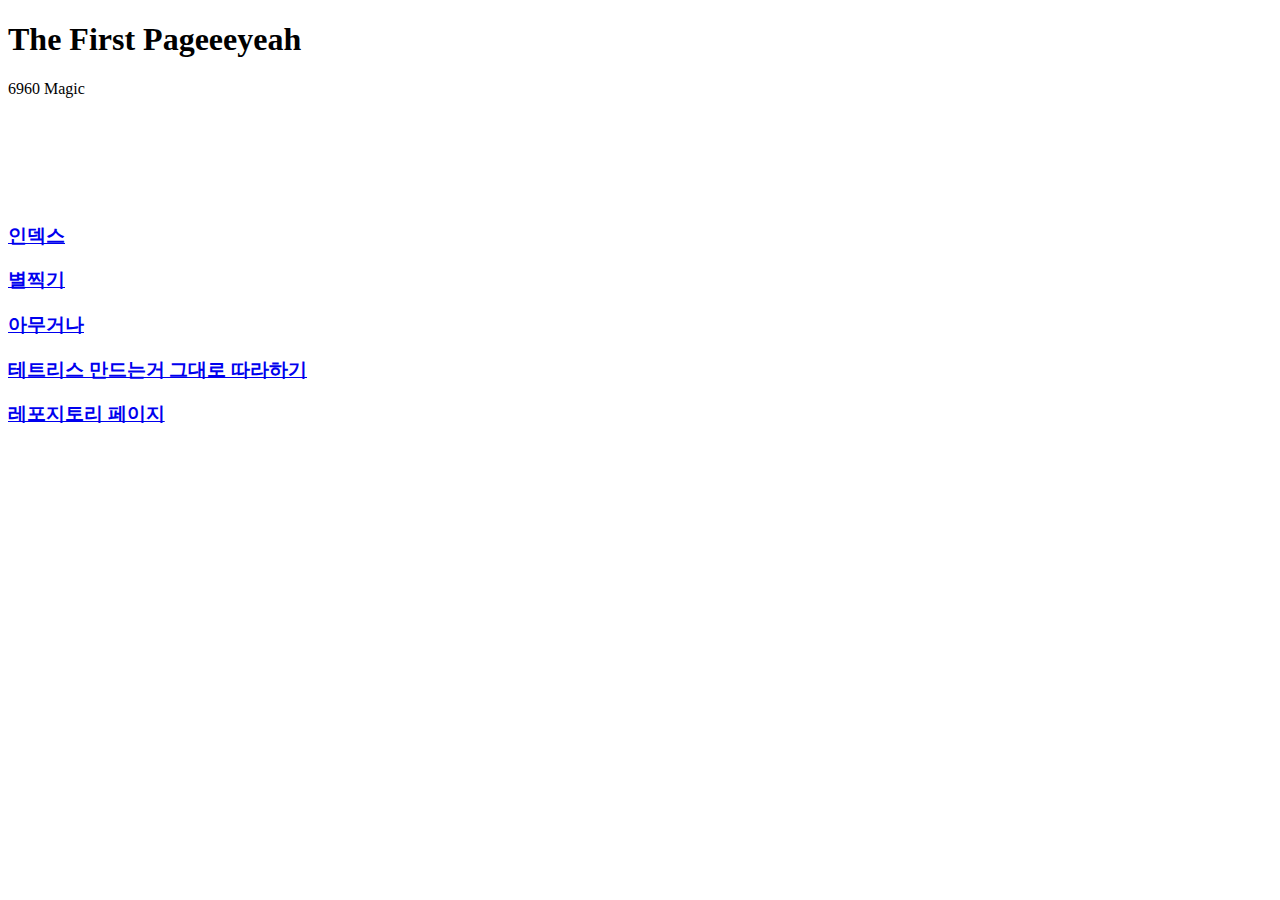
<file: index.html>
<!DOCTYPE html>
<html>
<body>
<h1>The First Pageeeyeah</h1>
<p>6960 Magic</p>
<br>
<br>
<br>
<br>
<br>

<h3><a href="index.html">인덱스</a></h3>
<h3><a href="starjjikgi.html">별찍기</a></h3>
<h3><a href="sandbox.html">아무거나</a></h3>
<h3><a href="Tetris.html">테트리스 만드는거 그대로 따라하기</a></h3>
<h3><a href="https://github.com/eyTns/eyTns.github.io">레포지토리 페이지</a></h3>
<br>

</body>
</html>
</file>
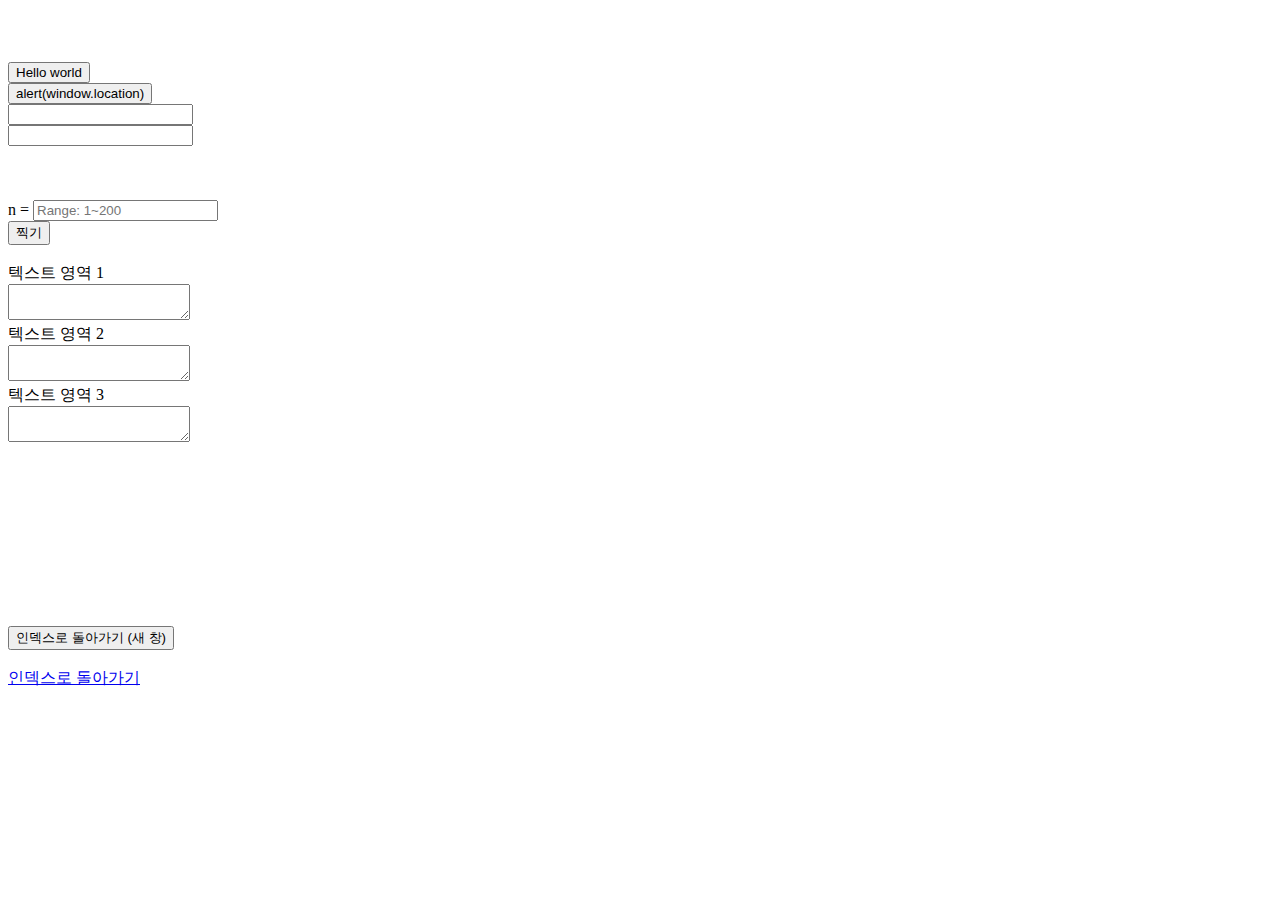
<file: sandbox/index.html>
<!DOCTYPE html>
<html>

<body>
    <br>
    <br>
    <br>
    <input type="button" id="hw" value="Hello world" /> <br>
    <script type="text/javascript">
        var hw = document.getElementById('hw');
        hw.addEventListener('click', function () { alert('Hello world'); })
    </script>
    <input type="button" onclick="alert(window.location)" value="alert(window.location)" /> <br>
    <input type="text" name="input_n" size="20" /> <br>
    <input type="text" name="input_n2" /> <br>
    <br>
    <br>
    <br>

    n = <input type="text" id="input_n" size="20" placeholder="Range: 1~200" /> <br>
    <input type="button" id="input_button" value="찍기" /> <br><br>
    <script type="text/javascript">
        var input_button_element = document.getElementById("input_button");
        input_button_element.addEventListener('click', function () {
            var n = parseInt(document.getElementById("input_n").value);
            if (1 <= n && n <= 200) {
                var result = '*'.repeat(n);
                alert(result);
            } else {
                alert("Not a number or out of range");
            }
        })
    </script>

    <form>
        텍스트 영역 1<br>
        <textarea name="ta1" wrap="off"></textarea><br>
        텍스트 영역 2<br>
        <textarea name="ta2" wrap="virtual"></textarea><br>
        텍스트 영역 3<br>
        <textarea name="ta3" wrap="physical"></textarea><br>
    </form>

    <br>
    <br>
    <br>
    <br>
    <br>
    <br>
    <br>
    <br>
    <br>
    <br>

    <input type="button" onclick="window.open('../')" value="인덱스로 돌아가기 (새 창)" /> <br><br>
    <a href="../">인덱스로 돌아가기</a> <br><br>

</body>

</html>
</file>
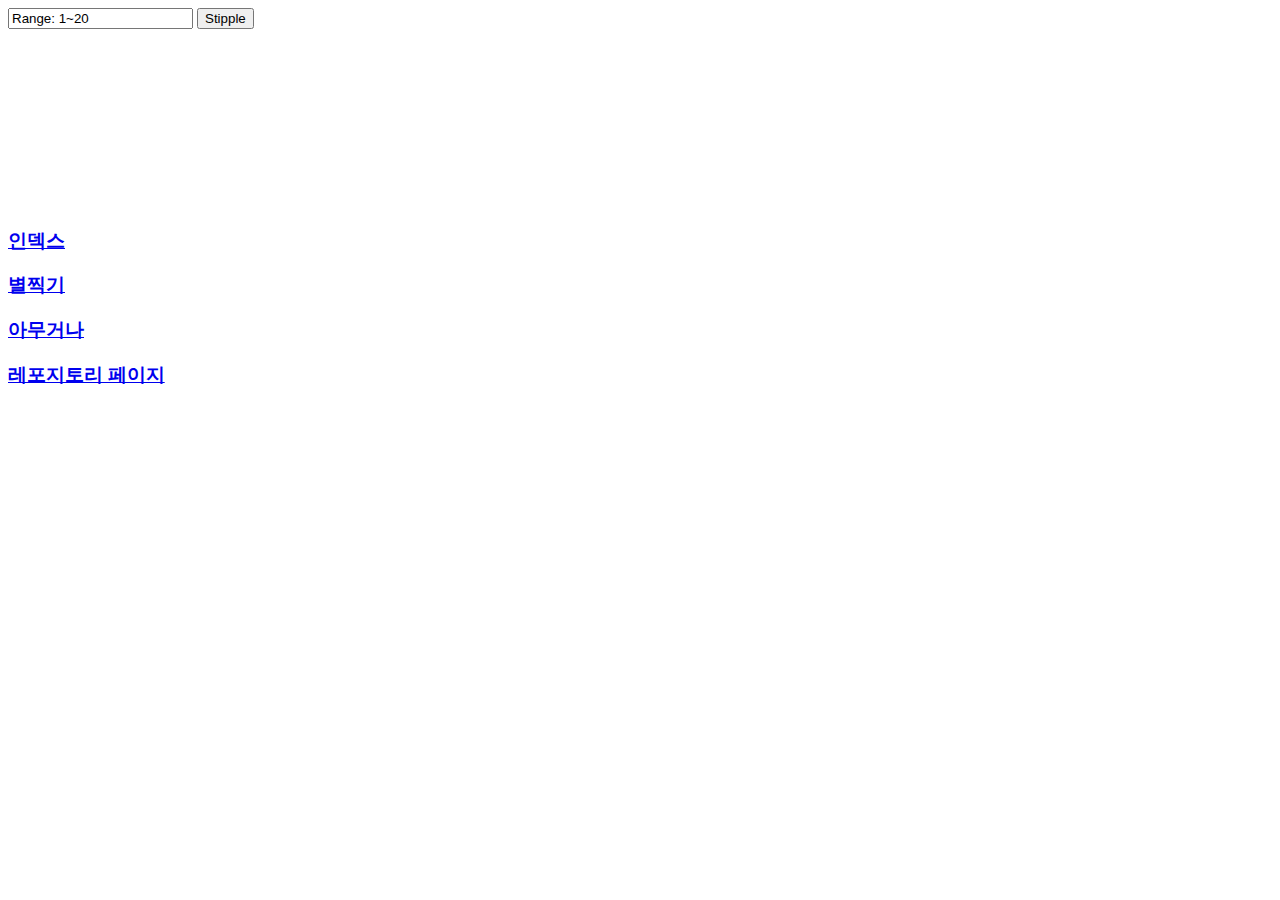
<file: starjjikgi/index.html>
<!DOCTYPE html>
<html lang="en">
<head>
    <meta charset="UTF-8">
    <meta http-equiv="X-UA-Compatible" content="IE=edge">
    <meta name="viewport" content="width=device-width, initial-scale=1.0">
    <title>별찍기</title>
    <link rel="stylesheet" href="style.css">
</head>
<body>
    <input id="inputbox" size="20"/>
    <input type="button" id="stippleButton" value="Stipple" />
    <br>
    <br>
    <li id="outputtext"></li>
    <br>
    <br>
    <br>
    <br>
    <div class="output"></div>

    <br>
    <br>
    <br>
    <br>
    <br>



    <h3><a href="../">인덱스</a></h3>
    <h3><a href="../starjjikgi/">별찍기</a></h3>
    <h3><a href="../sandbox/">아무거나</a></h3>
    <h3><a href="https://github.com/eyTns/eyTns.github.io">레포지토리 페이지</a></h3>
    <br>

    <script src="starjjikgi.js" type="module"></script>

</body>
</html>
</file>
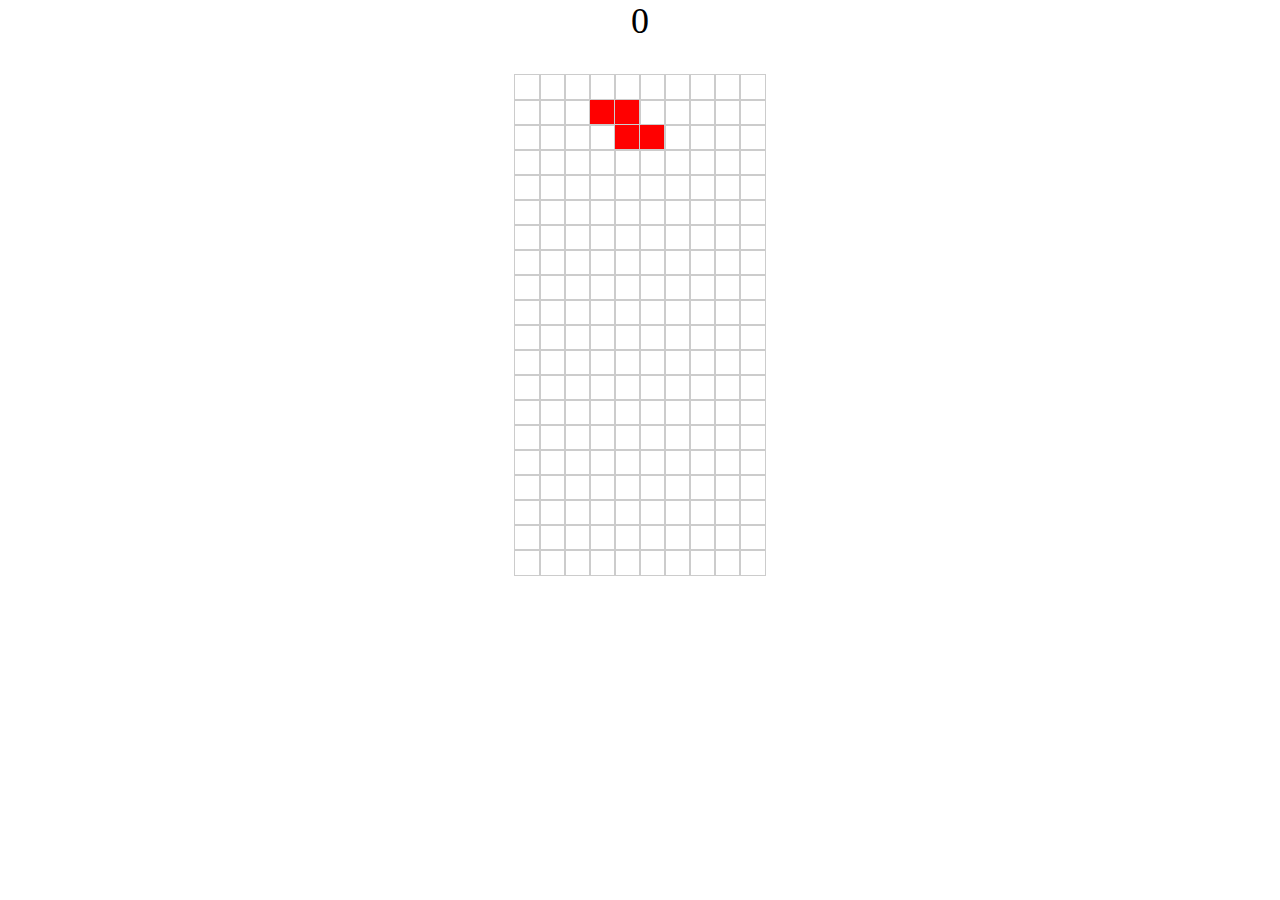
<file: tetris/index.html>
<!DOCTYPE html>
<html lang="en">
<head>
    <meta charset="UTF-8">
    <meta http-equiv="X-UA-Compatible" content="IE=edge">
    <meta name="viewport" content="width=device-width, initial-scale=1.0">
    <title>Tetris</title>
    <link rel="stylesheet" href="style.css">
</head>
<body>
    <div class="wrapper">
        <div class="game-text">
            <span>게임 종료</span>
            <button>다시시작</button>
        </div>
        <div class="score">0</div>
        <div class="playground">
            <ul></ul>
        </div>
    </div>

    <script src="tetris.js" type="module"></script>
    
</body>
</html>
</file>
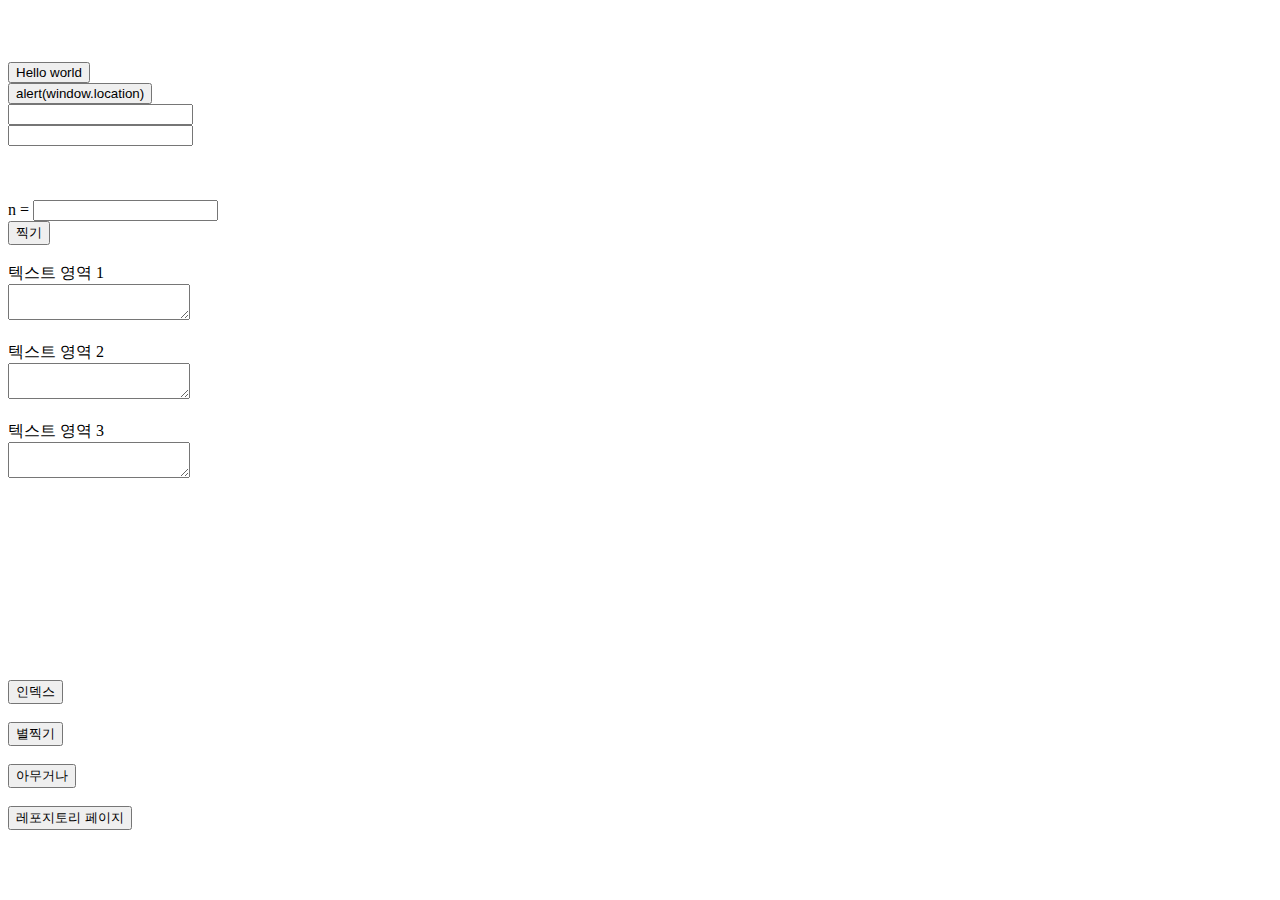
<file: sandbox.html>
<!DOCTYPE html>
<html>
<body>
<br>
<br>
<br>
    <input type="button" id="hw" value="Hello world" /> <br>
    <script type="text/javascript">
        var hw = document.getElementById('hw');
        hw.addEventListener('click', function(){ alert('Hello world'); })
    </script>
    <input type="button" onclick="alert(window.location)" value="alert(window.location)" /> <br>
    <input type="text" name="input_n" size="20"/> <br>
    <input type="text" name="input_n2" /> <br>
<br>
<br>
<br>

    n = <input type="text" name="input_n" size="20"/> <br>
    <input type="button" id="input_button" value="찍기" /> <br><br>
    <script type="text/javascript">
        var input_button_element = document.getElementById("input_button");
	var n = document.getElementById("input_n").value;
	var result = '*'.repeat(n);
        input_button_element.addEventListener('click', function(){ alert(result); })
    </script>

    <form>
        텍스트 영역 1<br>
	<textarea name="ta1" wrap="off"></textarea> <br><br>
        텍스트 영역 2<br>
	<textarea name="ta2" wrap="virtual"></textarea> <br><br>
        텍스트 영역 3<br>
	<textarea name="ta3" wrap="physical"></textarea> <br><br>
    </form>
 


<br>
<br>
<br>
<br>
<br>
<br>
<br>
<br>
<br>
<br>


<input type="button" onclick="window.open('index.html')" value="인덱스" /> <br><br>
<input type="button" onclick="window.open('starjjikgi.html')" value="별찍기" /> <br><br>
<input type="button" onclick="window.open('sandbox.html')" value="아무거나" /> <br><br>
<input type="button" onclick="window.open('https://github.com/eyTns/eyTns.github.io')" value="레포지토리 페이지" /> <br><br>



</body>
</html>
</file>
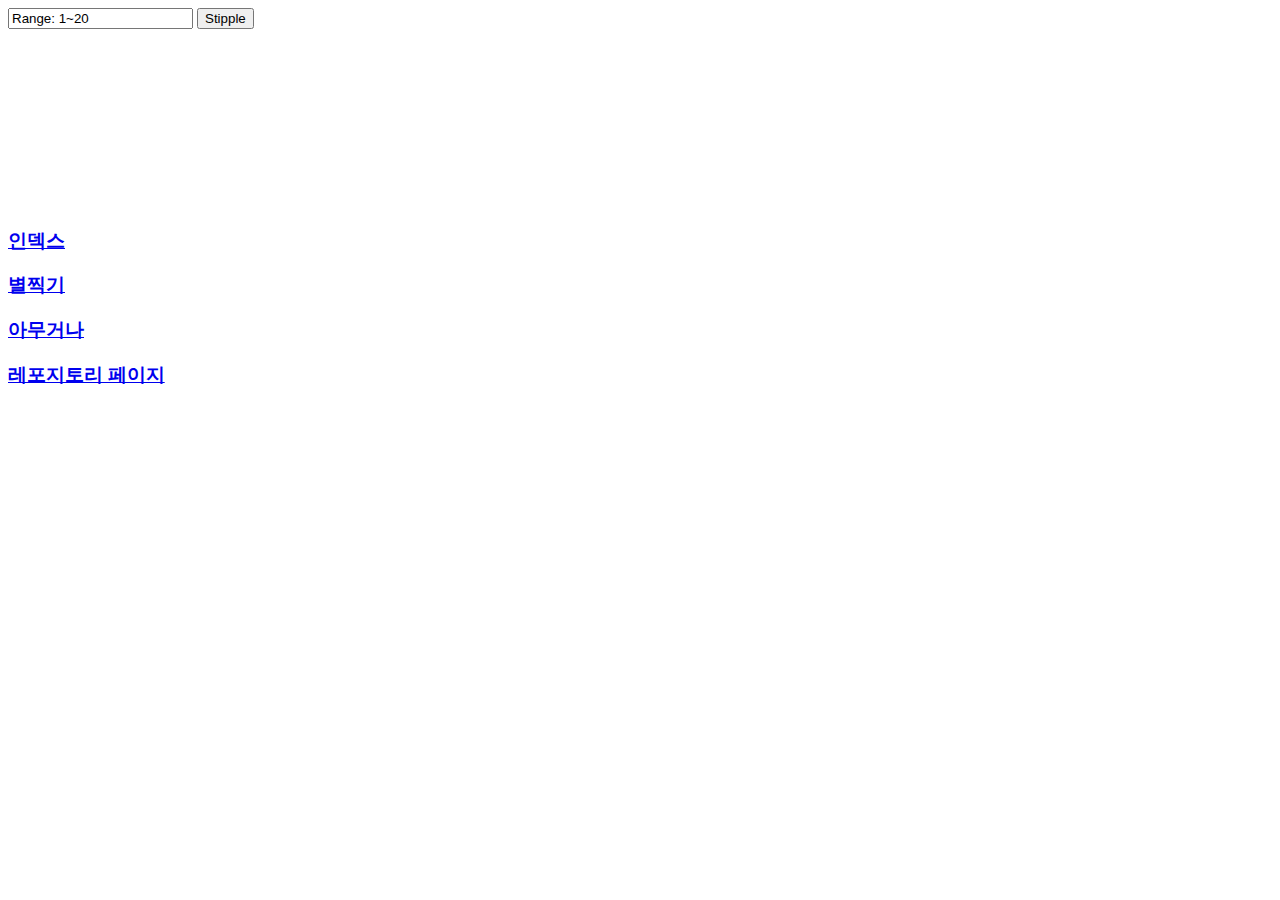
<file: starjjikgi.html>
<!DOCTYPE html>
<html lang="en">
<head>
    <meta charset="UTF-8">
    <meta http-equiv="X-UA-Compatible" content="IE=edge">
    <meta name="viewport" content="width=device-width, initial-scale=1.0">
    <title>별찍기</title>
    <link rel="stylesheet" href="css/style_star.css">
</head>
<body>
    <input id="inputbox" size="20"/>
    <input type="button" id="stippleButton" value="Stipple" />
    <br>
    <br>
    <li id="outputtext"></li>
    <br>
    <br>
    <br>
    <br>
    <div class="output"></div>

    <br>
    <br>
    <br>
    <br>
    <br>



    <h3><a href="index.html">인덱스</a></h3>
    <h3><a href="starjjikgi.html">별찍기</a></h3>
    <h3><a href="sandbox.html">아무거나</a></h3>
    <h3><a href="https://github.com/eyTns/eyTns.github.io">레포지토리 페이지</a></h3>
    <br>

    <script src="js/starjjikgi.js" type="module"></script>

</body>
</html>
</file>
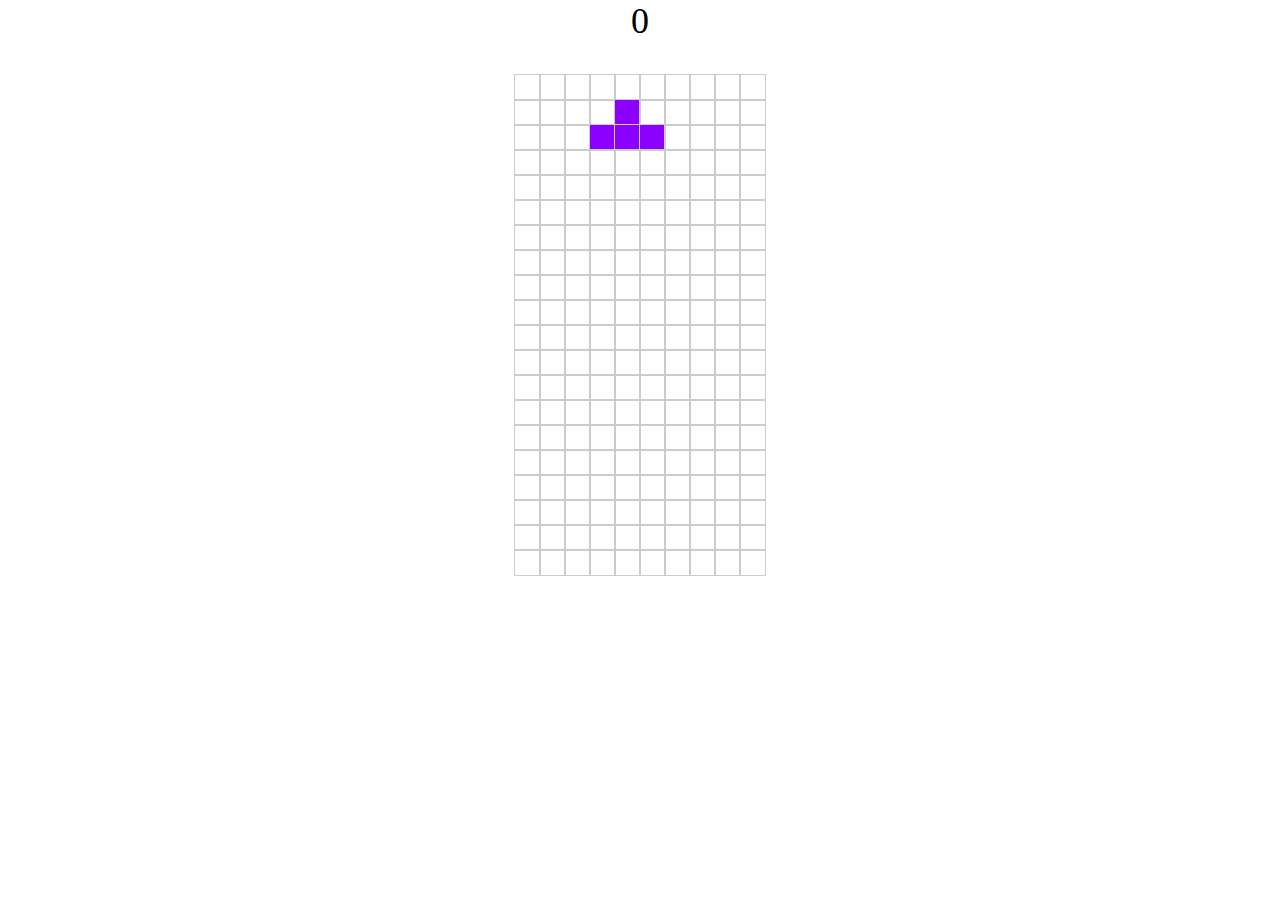
<file: Tetris.html>
<!DOCTYPE html>
<html lang="en">
<head>
    <meta charset="UTF-8">
    <meta http-equiv="X-UA-Compatible" content="IE=edge">
    <meta name="viewport" content="width=device-width, initial-scale=1.0">
    <title>Tetris</title>
    <link rel="stylesheet" href="css/style_tetris.css">
</head>
<body>
    <div class="wrapper">
        <div class="game-text">
            <span>게임 종료</span>
            <button>다시시작</button>
        </div>
        <div class="score">0</div>
        <div class="playground">
            <ul></ul>
        </div>
    </div>

    <script src="js/tetris.js" type="module"></script>
    
</body>
</html>
</file>
<file: starjjikgi/style.css>
li
{
    list-style: none;
    white-space: pre;
}
</file>
<file: tetris/style.css>
*
{
    margin: 0;
    padding: 0;
}

ul
{
    list-style: none;
}

li
{
    list-style: none;
}


body
{
    height: 100%;
    overflow: hidden;


}

.game-text
{
    display: none;
    justify-content: center;
    align-items: center;
    flex-direction: column;
    position: fixed;
    width: 100%;
    height: 100%;
    background: rgba(0,0,0, 0.7);
    left: 0;
    top: 0;
    color: #fff;
    font-size: 50px;

}

.game-text > button
{
    padding: 0.5rem 1rem;
    color: #000;
    background: salmon;
    border: none;
    cursor: pointer;
}

.score
{
    text-align: center;
    font-size: 36px;
    margin-bottom: 2rem;
}

.playground > ul
{
    border: 1px solid #333;
    width: 250px;
    margin: 0 auto;
}

.playground > ul > li
{
    width: 100%;
    height: 25px;
}

.playground > ul > li > ul
{
    display: flex;

}

.playground > ul > li > ul > li
{
    width: 25px;
    height: 25px;
    outline: 1px solid #ccc;
}

.I { background: #00ffff; }
.O { background: #ffff00; }
.T { background: #8b00ff; }
.S { background: #00ff00; }
.Z { background: #ff0000; }
.J { background: #0000ff; }
.L { background: #ffa500; }
</file>
<file: css/style_star.css>
li
{
    list-style: none;
    white-space: pre;
}
</file>
<file: css/style_tetris.css>
*
{
    margin: 0;
    padding: 0;
}

ul
{
    list-style: none;
}

li
{
    list-style: none;
}


body
{
    height: 100%;
    overflow: hidden;


}

.game-text
{
    display: none;
    justify-content: center;
    align-items: center;
    flex-direction: column;
    position: fixed;
    width: 100%;
    height: 100%;
    background: rgba(0,0,0, 0.7);
    left: 0;
    top: 0;
    color: #fff;
    font-size: 50px;

}

.game-text > button
{
    padding: 0.5rem 1rem;
    color: #000;
    background: salmon;
    border: none;
    cursor: pointer;
}

.score
{
    text-align: center;
    font-size: 36px;
    margin-bottom: 2rem;
}

.playground > ul
{
    border: 1px solid #333;
    width: 250px;
    margin: 0 auto;
}

.playground > ul > li
{
    width: 100%;
    height: 25px;
}

.playground > ul > li > ul
{
    display: flex;

}

.playground > ul > li > ul > li
{
    width: 25px;
    height: 25px;
    outline: 1px solid #ccc;
}

.I { background: #00ffff; }
.O { background: #ffff00; }
.T { background: #8b00ff; }
.S { background: #00ff00; }
.Z { background: #ff0000; }
.J { background: #0000ff; }
.L { background: #ffa500; }
</file>
